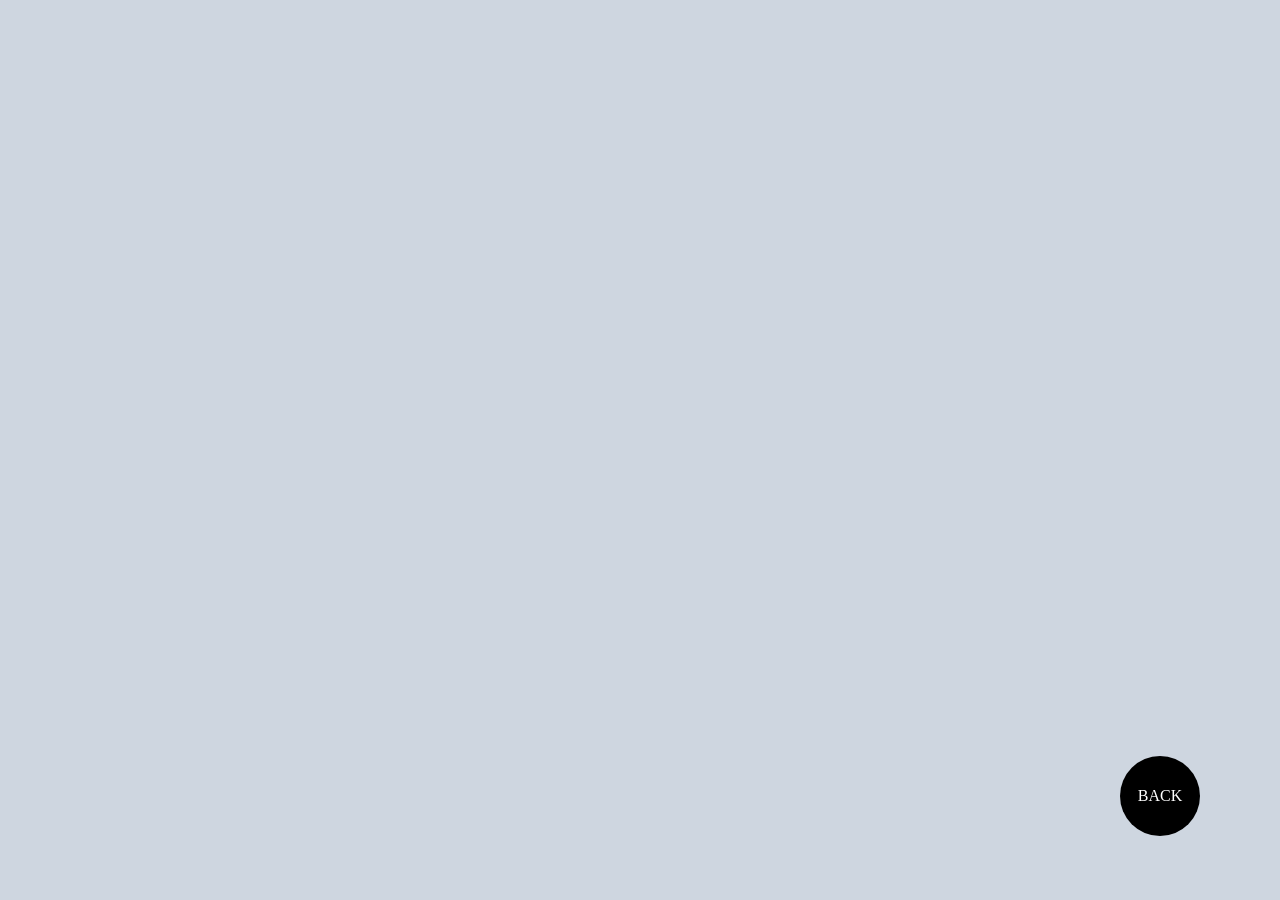
<file: gallery.html>
<!DOCTYPE html>
<html lang="en">
<head>
    <meta charset="UTF-8">
    <meta http-equiv="X-UA-Compatible" content="IE=edge">
    <meta name="viewport" content="width=device-width, initial-scale=1.0">
    <link rel="stylesheet" href="./gallery.css">
    <title>Document</title>
</head>
<body>
    <div class="back">BACK</div>
    <div id="cont" class="gallery-cont"></div>

    <script src="./db.js" defer></script>
    <script src="./gallery.js" defer></script>
    <script defer>
        

        let backElem = document.querySelector(".back");
        let ele=document.getElementById('cont')
       
        function back(ele) {
                console.log('clicked');
                console.log(ele.childNodes.length)
                if (ele.childNodes.length === 0) {
                    setTimeout(() => {
                        location.assign('./index.html');
                    }, 1000);
                }
            }


        backElem.addEventListener("click", (e) => {
            location.assign("./index.html");

        })
        const observer=new MutationObserver(()=>{
            back(ele)
        })

        observer.observe(ele,{childList:true})
        // MutationObserver helps ust to observe the changes in the DOM 
        // create the instance of observer then call observe method on it.
        // the second argument is the options object which contains the type of changes we want to observe.
        // Options are according to the config itself we cant define childNodes because it is not a property which defines the type of change.
    </script>
</body>
</html>
</file>
<file: gallery.css>
* {
    box-sizing: border-box;
}
body {
    margin: 0;
    padding: 0;
}

.back {
    width: 5rem;
    height: 5rem;
    border-radius: 50%;
    background-color: black;
    color: white;
    display: flex;
    justify-content: center;
    align-items: center;
    position: fixed;
    bottom: 4rem;
    right: 5rem;
}
.back:hover {
    cursor: pointer;
}
.gallery-cont {
    background-color: #ced6e0;
    min-height: 100vh;
    width: 100vw;
    display: flex;
    flex-wrap: wrap;
    justify-content: center;
}


.media-cont {
    height: 15rem;
    width: 15rem;
    border: 10px solid white;
    margin: 2rem;
}
.media {
    height: calc( 100% - 2rem - 2rem );
}
.media > * {
    width: 100%;
    height: 100%;
    object-fit: fill;
}
.action-btn {
    height: 2rem;
    color: white;
    display: flex;
    justify-content: center;
    align-items: center;
}
.action-btn:hover {
    cursor: pointer;
}
.download {
    background-color: black;
}
.delete {
    background-color: rgb(223, 43, 43);
}
</file>
